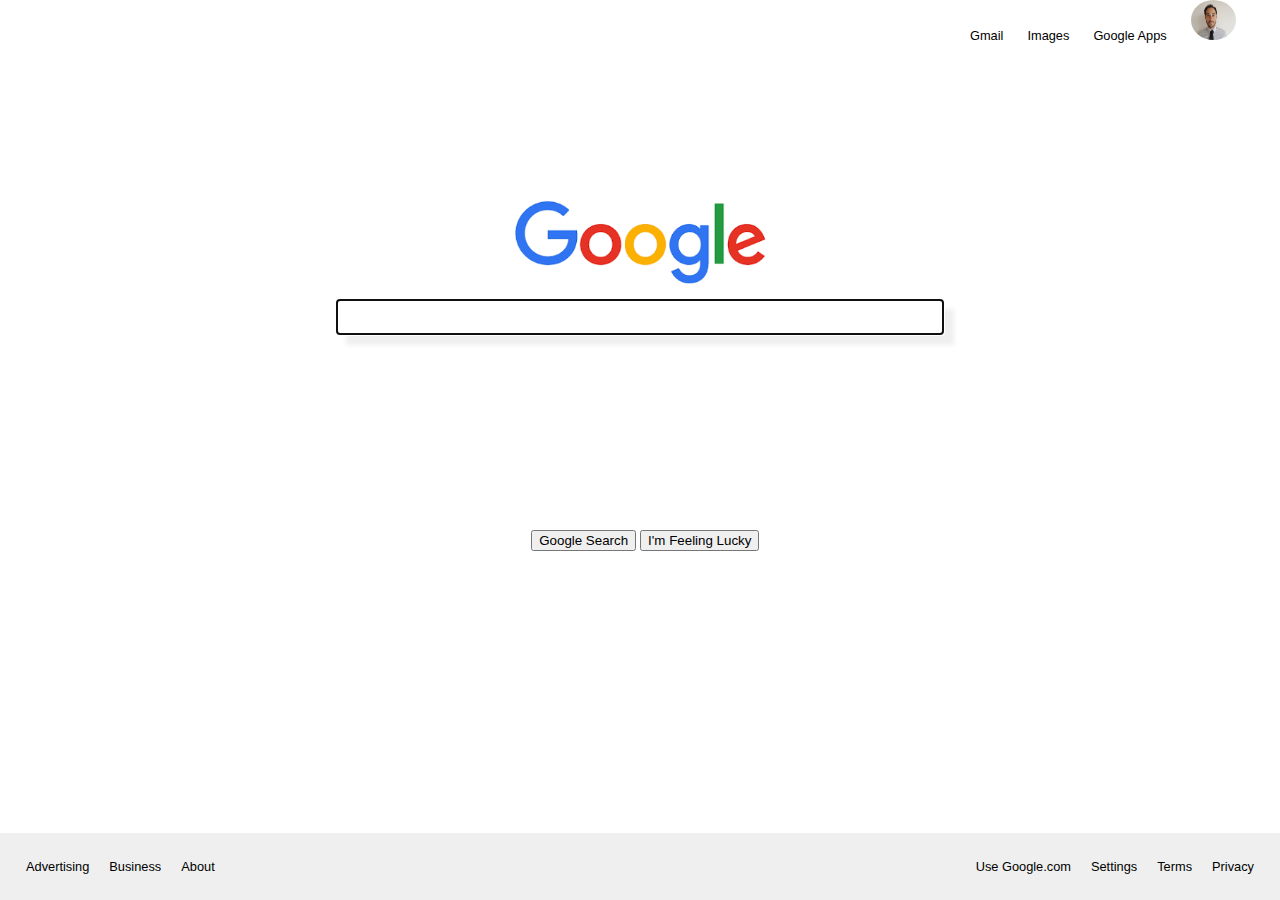
<file: google-homepage/index.html>
<!DOCTYPE html>
<html lang="eng">
<header>
   <meta charset = "UTF-8">
   <title>My Google Page</title>
   <link rel="stylesheet" type="text/css" href="stylesheet.css">

</header>

<body>
 <!-- Top of page navbar-->
  <nav id="navbar">
    <a href="#">Gmail</a>
    <a href="#">Images</a>
    <a href="#">Google Apps</a>
    <a href="#"><img id="face" src="derekface.jpg" alt="Derek Ketcher's face" /></a>
  </nav>
   
  
  <!-- End of navbar-->
  
  <img id="google" src="images.png" alt="Google Logo" />

  <form method="get" autofocus>
     <input id="textarea" type="textarea" name="search" rows="20" cols="20" autofocus />
  </form>

  <div class="googlebuttons">
     <input id="search" type="button" name="search" value="Google Search">
     <input id="lucky" type="button" name="search" value="I'm Feeling Lucky">
  </div>

 <!-- FOOTER navbar-->
  <footer>
     <nav id="navfooter">
          
           <a class="leftfooter" href="#">Advertising</a>
           <a class="leftfooter" href="#">Business</a>
           <a class="leftfooter" href="#">About</a>
           <a class="rightfooter" href="#">Privacy</a>
           <a class="rightfooter" href="#">Terms</a>
           <a class="rightfooter" href="#">Settings</a>
           <a class="rightfooter" href="#">Use Google.com</a>
     </nav>
  </footer>
 <!-- end of FOOTER navbar-->

</body>
</html>
</file>
<file: google-homepage/stylesheet.css>
/* GOOGLE CSS */

#navbar {
	position:absolute;
	top:0;
	left:75%;	
}

#navbar a {
	text-decoration: none;
	padding:10px;
	color:#000000;
	font-size:.8em;
	font-family:Helvetica, Arial;

}

nav > a > #face {
	
	height:40px;
	width:45px;
	border-radius:50%;

}

 #google {
	display:block;
	margin:200px auto auto auto;
	width:20%;
}
	
form {
	text-align:center;
	margin:15px 0px 5px 0px;
}

#textarea {
	height:30px;
	width:600px;
	box-shadow: 10px 10px 5px #efefef;
}

div.googlebuttons {
	position:absolute;
	top:55%;
	left:41.5%;
	margin:35px 0px 0px 0px;
}

footer {
  position: absolute;
  right: 0;
  bottom: 0;
  left: 0;
  padding: 1rem;
  background-color: #efefef;
  text-align: center;
  font-size:.8em;
  font-family:Helvetica, Arial;

}

footer a {
	 color:#000000;
}

.leftfooter {
	float:left;
	padding:10px;
	text-decoration:none;
}

.rightfooter {
	float:right;
	padding:10px;
	text-decoration:none;
}

a:hover {
	text-decoration:underline;
}
</file>
